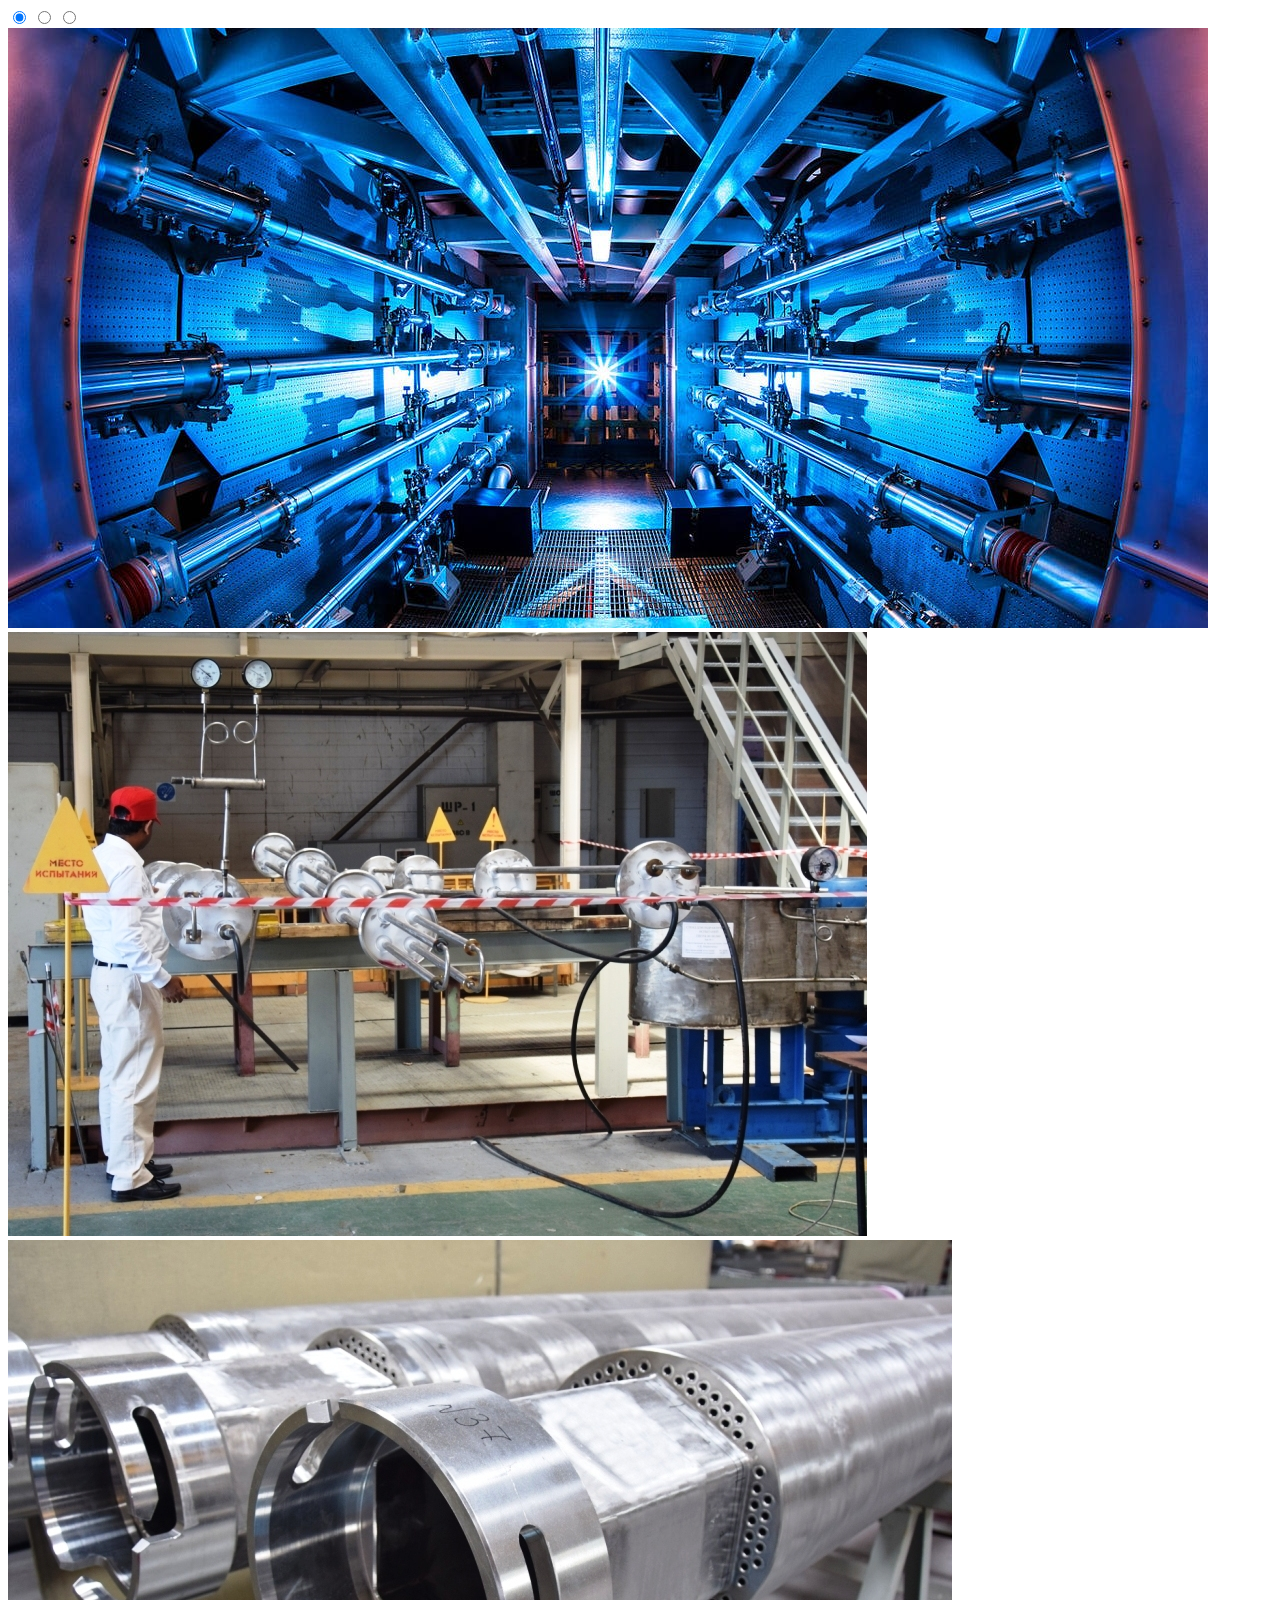
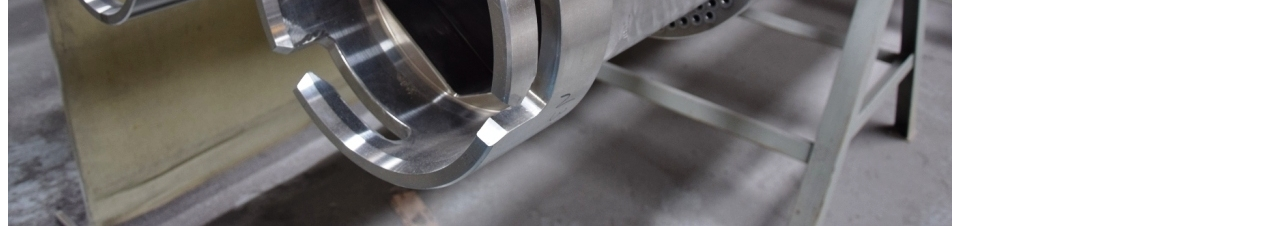
<file: templates/3.html>
<!doctype html>
<html lang="ru">

<head>
  <meta charset="utf-8">

  <link rel="stylesheet" href="slide.css">

  <body>

    <div class="adaptivSlayder">
    
      <input type="radio" name="kadoves" id="slaid1" checked>
    
      <input type="radio" name="kadoves" id="slaid2">
    
      <input type="radio" name="kadoves" id="slaid3">
    
       
    
      <div class="kadoves">
    
      <label for="slaid1"></label>
    
      <label for="slaid2"></label>
    
      <label for="slaid3"></label>
    
      </div>
    
       
    
      <div class="adaptivSlayderlasekun">
    
      <div class="abusteku-deagulus">
    
      <img src="1.jpg"/>
    
      <img src="d.jpg"/>
    
      <img src="4.jpg"/>
    
      </div>
    
      </div>
    
    </div>
    
    </body>
    
     
 
</html>
</file>
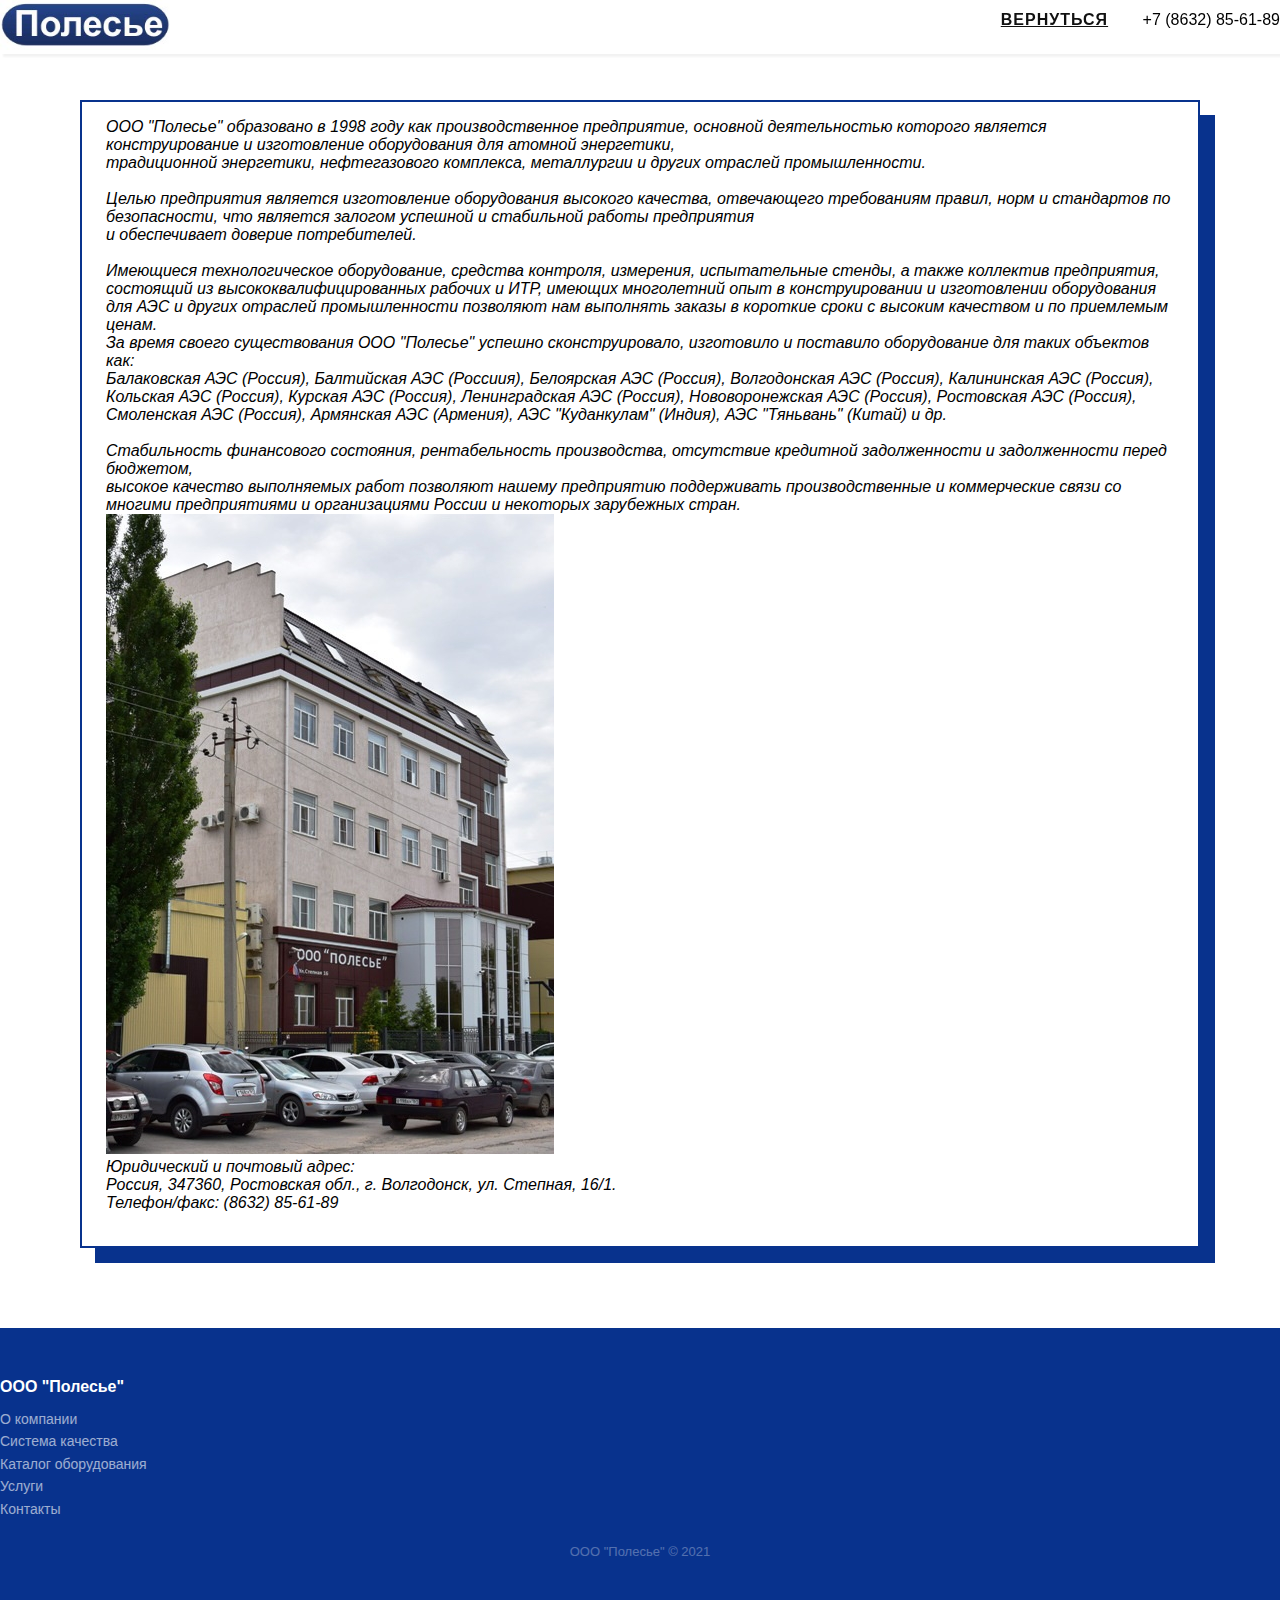
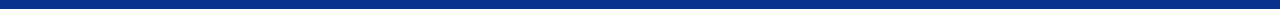
<file: templates/company.html>
<!DOCTYPE html>
<head>
    
    <meta charset="UTF-8">
    <meta name="viewport" content="width=device-width, initial-scale=1, shrink-to-fit=no">
<link rel="icon" sizes="114x114" href="2.png">
<link rel="stylesheet" href="main.css">
<link rel="stylesheet" href="slide.css">
<link rel="stylesheet" href="3.css">
    <title>О компании</title>

</head>

<header>
    <nav class="container">
  
      <div class="logo">
      
        <img src="logo.jpg" height="50"   float: left>
  
      </div>
    
      <div class="nav-toggle"><span></span></div>
      
      <ul id="menu">
        <li><a href="index.html">Вернуться</a></li>
        
        <li>+7 (8632) 85-61-89	</li>
      </ul>
    </nav>
  </header> 

<body>


    <blockquote class="blockquote-7">

          <p>ООО "Полесье" образовано в 1998 году как производственное предприятие, основной деятельностью которого является конструирование и изготовление оборудования для атомной энергетики,<br>
         традиционной энергетики, нефтегазового комплекса, металлургии и других отраслей промышленности.<br>

         <br>Целью предприятия является изготовление оборудования высокого качества, отвечающего требованиям правил, норм и стандартов по безопасности, что является залогом успешной и стабильной работы предприятия <br>
           и обеспечивает доверие потребителей.</br>
           <br>Имеющиеся технологическое оборудование, средства контроля, измерения, испытательные стенды, а также коллектив предприятия, состоящий из высококвалифицированных рабочих и ИТР, имеющих многолетний опыт в конструировании 
             и изготовлении оборудования для АЭС и других отраслей промышленности позволяют нам выполнять заказы в короткие сроки с высоким качеством и по приемлемым ценам.</p>
          </p>		
        <p>За время своего существования ООО "Полесье" успешно сконструировало, изготовило и поставило оборудование для таких объектов как:<br>
           Балаковская АЭС (Россия), Балтийская АЭС (Россиия), Белоярская АЭС (Россия), Волгодонская АЭС (Россия),  Калининская АЭС (Россия),<br>
           Кольская АЭС (Россия), Курская АЭС (Россия), Ленинградская АЭС (Россия), Нововоронежская АЭС (Россия), Ростовская АЭС (Россия),<br>
           Смоленская АЭС (Россия), Армянская АЭС (Армения), АЭС "Куданкулам" (Индия), АЭС "Тяньвань" (Китай) и др.</br></p>
      
          <p> <br>Стабильность финансового состояния, рентабельность производства, отсутствие кредитной задолженности и задолженности перед бюджетом, <br>
           высокое качество выполняемых работ позволяют нашему предприятию поддерживать производственные и коммерческие связи со многими предприятиями и организациями России и некоторых зарубежных стран.</p>

           <img src="abk_polesye.jpg"><br>Юридический и почтовый адрес:<br>
           Россия, 347360, Ростовская обл., г. Волгодонск, ул. Степная, 16/1.<br>
           Телефон/факс: (8632) 85-61-89</br><img>
     
        </blockquote>
      




  <div class="footer-dark">
    <footer>
        <div class="container">
            <div class="row">
                <div class="col-sm-6 col-md-3 item">
                  <h3>ООО "Полесье"</h3>
                    <ul>
                        <li><a href="#">О компании</a></li>
                        <li><a href="#">Система качества</a></li>
                        <li><a href="#">Каталог оборудования</a></li>
                        <li><a href="#">Услуги</a></li>
                        <li><a href="#">Контакты</a></li>
                    </ul>
                </div>
                
            <p class="copyright">ООО "Полесье" © 2021</p>
        </div>
    </footer>
</div>
</body>
</file>
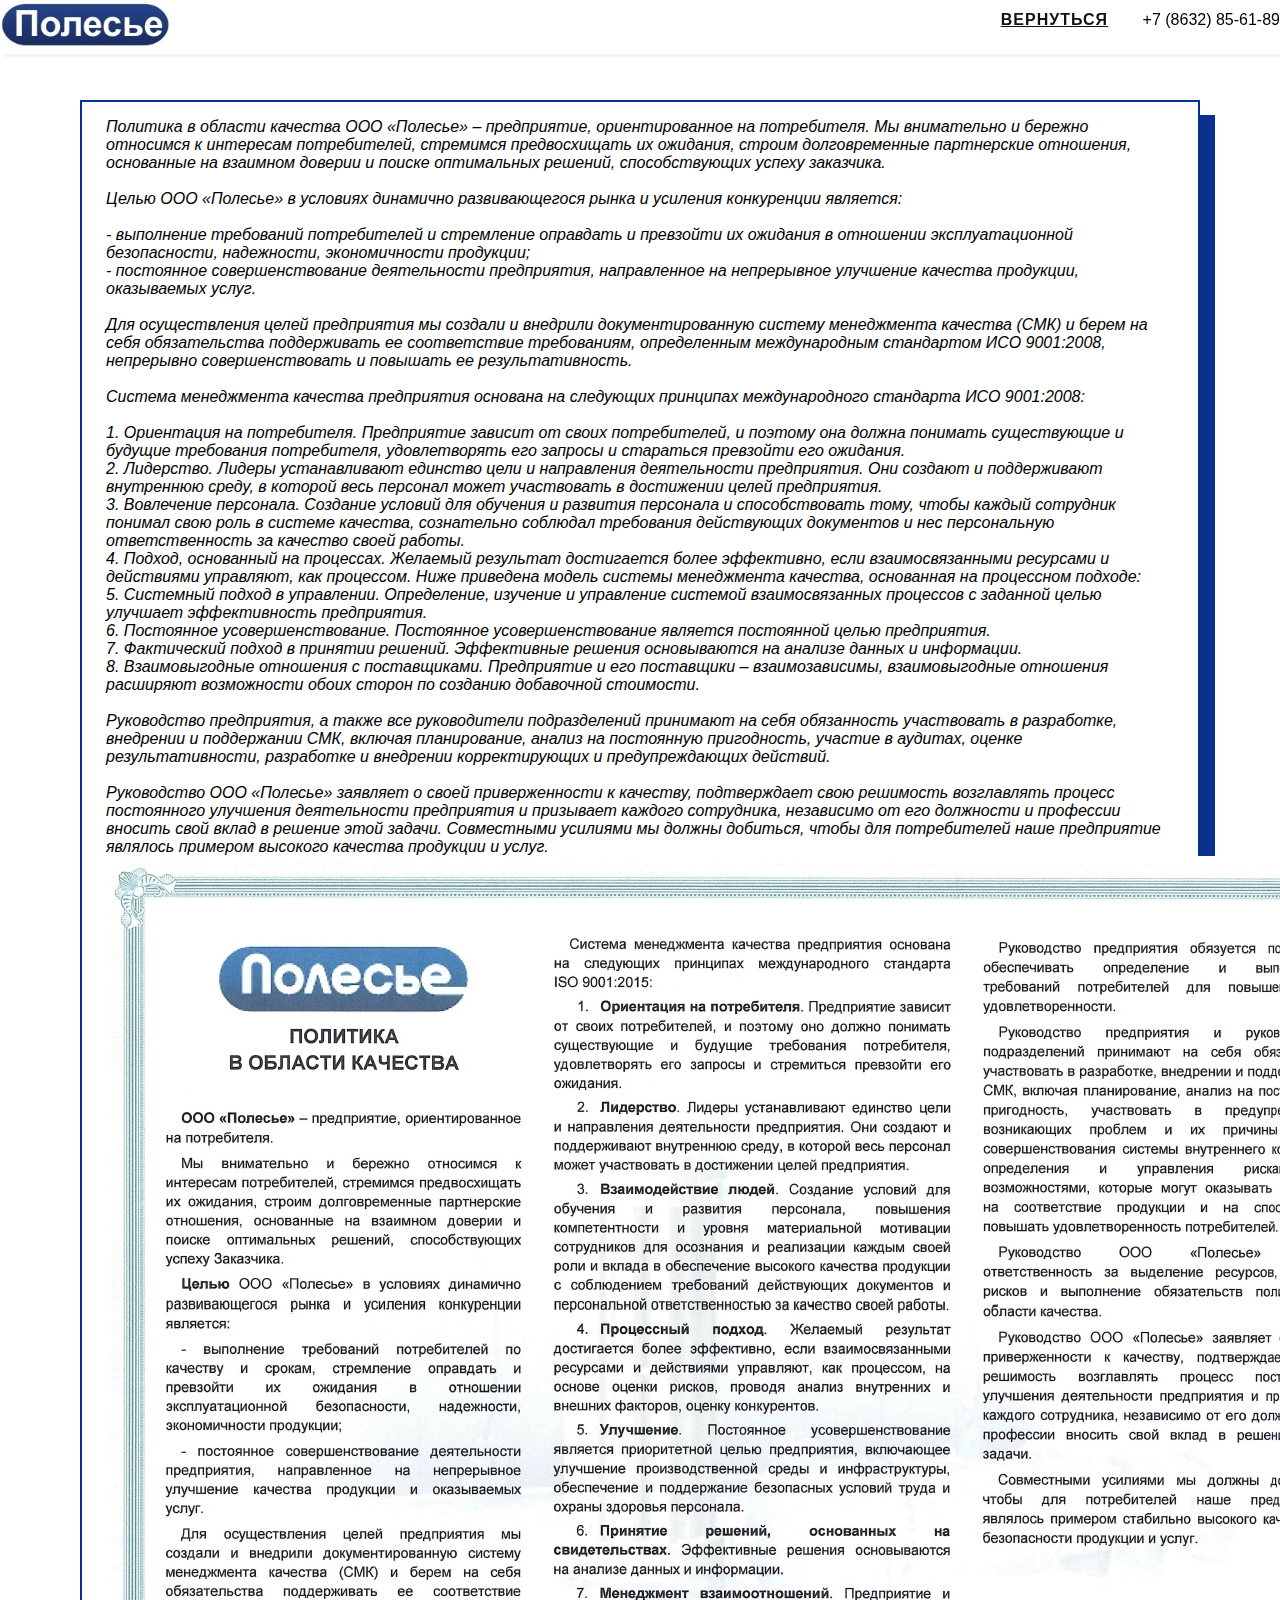
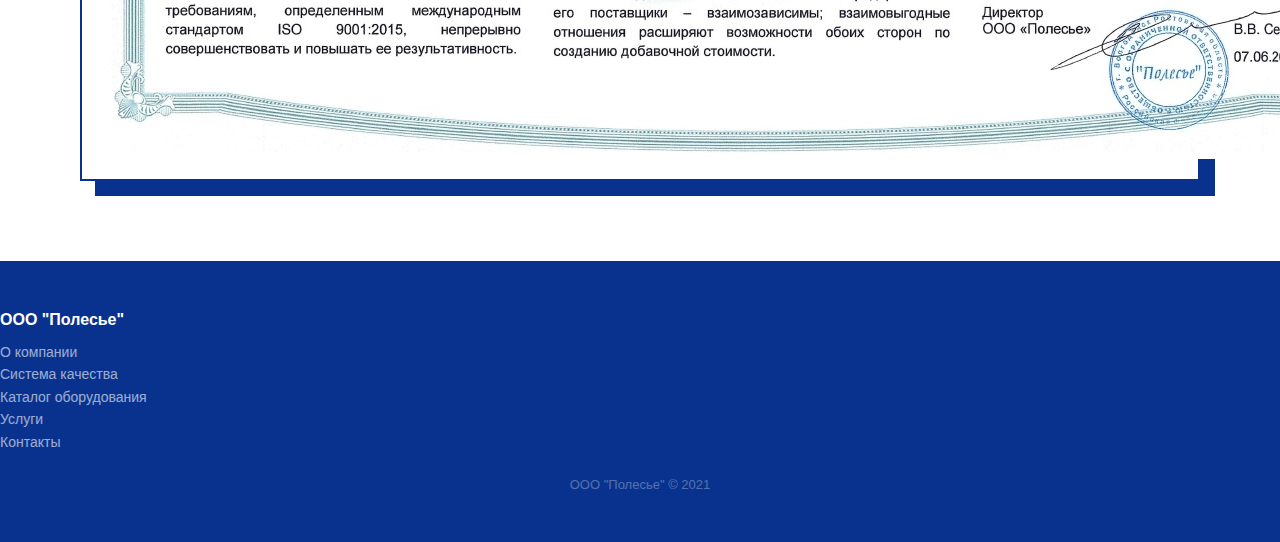
<file: templates/politic.html>
<!DOCTYPE html>
<head>
    
    <meta charset="UTF-8">
    <meta name="viewport" content="width=device-width, initial-scale=1, shrink-to-fit=no">
<link rel="icon" sizes="114x114" href="2.png">
<link rel="stylesheet" href="main.css">
<link rel="stylesheet" href="slide.css">
<link rel="stylesheet" href="3.css">
    <title>О компании</title>

</head>

<header>
    <nav class="container">
  
      <div class="logo">
      
        <img src="logo.jpg" height="50"   float: left>
  
      </div>
    
      <div class="nav-toggle"><span></span></div>
      
      <ul id="menu">
        <li><a href="index.html">Вернуться</a></li>
        
        <li>+7 (8632) 85-61-89	</li>
      </ul>
    </nav>
  </header> 

<body>

    <blockquote class="blockquote-7">

        <p>Политика в области качества
            ООО «Полесье» – предприятие, ориентированное на потребителя.
            Мы внимательно и бережно относимся к интересам потребителей, стремимся
            предвосхищать их ожидания, строим долговременные партнерские отношения, основанные на взаимном доверии и поиске оптимальных решений, способствующих
            успеху заказчика.<br>
           <br>Целью ООО «Полесье» в условиях динамично развивающегося рынка и усиления конкуренции является:<br>
            <br>- выполнение требований потребителей и стремление оправдать и превзойти
            их ожидания в отношении эксплуатационной безопасности, надежности, экономичности продукции;
            <br>- постоянное совершенствование деятельности предприятия, направленное на
            непрерывное улучшение качества продукции, оказываемых услуг.<br>
            <br>Для осуществления целей предприятия мы создали и внедрили документированную систему менеджмента качества (СМК) и берем на себя обязательства поддерживать ее соответствие требованиям,
             определенным международным стандартом ИСО 9001:2008, непрерывно совершенствовать и повышать ее результативность.<br>
            <br>Система менеджмента качества предприятия основана на следующих принципах международного стандарта ИСО 9001:2008:<br>
            <br>1. Ориентация на потребителя. Предприятие зависит от своих потребителей, и поэтому она должна понимать существующие и будущие требования потребителя, удовлетворять его запросы и стараться превзойти его ожидания.
            <br>2. Лидерство. Лидеры устанавливают единство цели и направления деятельности предприятия. Они создают и поддерживают внутреннюю среду, в которой весь персонал может участвовать в достижении целей предприятия.
            <br>3. Вовлечение персонала. Создание условий для обучения и развития персонала и способствовать тому, чтобы каждый сотрудник понимал свою роль в системе качества, сознательно соблюдал требования действующих документов и нес
            персональную ответственность за качество своей работы.
            <br>4. Подход, основанный на процессах. Желаемый результат достигается
            более эффективно, если взаимосвязанными ресурсами и действиями управляют,
            как процессом. Ниже приведена модель системы менеджмента качества, основанная на процессном подходе: 
            <br>5. Системный подход в управлении. Определение, изучение и управление системой взаимосвязанных процессов с заданной целью улучшает эффективность предприятия.
            <br>6. Постоянное усовершенствование. Постоянное усовершенствование
            является постоянной целью предприятия.
            <br>7. Фактический подход в принятии решений. Эффективные решения
            основываются на анализе данных и информации.
            <br>8. Взаимовыгодные отношения с поставщиками. Предприятие и его поставщики – взаимозависимы, взаимовыгодные отношения расширяют возможности
            обоих сторон по созданию добавочной стоимости.<br>
            <br>Руководство предприятия, а также все руководители подразделений принимают на себя обязанность участвовать в разработке, внедрении и поддержании
            СМК, включая планирование, анализ на постоянную пригодность, участие в аудитах, оценке результативности, разработке и внедрении корректирующих и предупреждающих действий.<br>
            <br>Руководство ООО «Полесье» заявляет о своей приверженности к качеству,
            подтверждает свою решимость возглавлять процесс постоянного улучшения деятельности предприятия и призывает каждого сотрудника, независимо от его должности и профессии вносить свой вклад в решение этой задачи.
            Совместными усилиями мы должны добиться, чтобы для потребителей наше
            предприятие являлось примером высокого качества продукции и услуг. </p>

            <img src="politika_2018.jpg" float=center>


    </blockquote>

    
  <div class="footer-dark">
    <footer>
        <div class="container">
            <div class="row">
                <div class="col-sm-6 col-md-3 item">
                  <h3>ООО "Полесье"</h3>
                    <ul>
                        <li><a href="#">О компании</a></li>
                        <li><a href="#">Система качества</a></li>
                        <li><a href="#">Каталог оборудования</a></li>
                        <li><a href="#">Услуги</a></li>
                        <li><a href="#">Контакты</a></li>
                    </ul>
                </div>
                
            <p class="copyright">ООО "Полесье" © 2021</p>
        </div>
    </footer>
</div>
</body>
</file>
<file: templates/main.css>
body{
    margin: 2;
    font-family: -apple-system, BlinkMacSystemFont, 'Segoe UI', Roboto, 'Helvetica Neue', Arial,
    sans-serif, 'Apple Color Emoji', 'Segoe UI Emoji', 'Segoe UI Symbol';
    
  }
            header{

                display: block;
                text-align: center;
                background-color: #eeeeee;
                box-shadow: 1px 2px 3px 1px #849ec5;
                margin: 2;
                width: 100%;
                z-index: 2;
                position: fixed;
                top: 0;
                max-height: 60px;
                overflow: hidden;}



             .top_menu ul{
                padding: 0;
                margin: 0;
              }

              .top_menu li{
                  width: auto;
                  height: 45px;
                display: inline-block;
                background-color: #eeeeee;
                list-style-type: none;
                padding-left: 20px;
                padding-right: 20px;
              }
              .top_menu a{
                color: #101010;
                text-decoration: none;
                display: block;
                padding-top: 14px;
                font-family: arial;
                font-size: 20px;
                text-align:  center;
              }

              .h3{

                text-align:  center;

              }

                *, *:after, *:before { 
                 
                  box-sizing: border-box; 
                }
                .clearfix:before, .clearfix:after { 
                  content: ''; 
                  display: table; 
                }
                .clearfix:after { 
                  clear: both; 
                }
                .hover-text-one {
                  overflow: hidden;
                  margin: 0;
                  width: 100%;
                  list-style: none;
                  text-align: center;
                }
                .hover-text-one figure {
                  position: relative;
                  z-index: 1;
                  display: inline-block;
                  overflow: hidden;
                  background: #527c82;
                  text-align: center;
                  cursor: pointer;
                }
                .hover-text-one figure img {
                  position: relative;
                  display: block;
                  min-height: 100%;
                  opacity: 0.8;
                }
                .hover-text-one figure figcaption {
                  padding: 2em;
                  color: rgb(255, 255, 255);
                  text-transform: uppercase;
                  font-size: 1.25em;
                  -webkit-backface-visibility: hidden;
                  backface-visibility: hidden;
                }
                .hover-text-one figure figcaption::before,
                .hover-text-one figure figcaption::after {
                  pointer-events: none;
                }
                .hover-text-one figure figcaption{
                  position: absolute;
                  top: 0;
                  left: 0;
                  width: 100%;
                  height: 100%;
                }
                .hover-text-one figure h3 {
                  word-spacing: -0.15em;
                  font-weight: 500;
                }
                .hover-text-one figure h3 span {
                  font-weight: 800;
                }
                .hover-text-one figure h1,
                .hover-text-one figure p {
                  margin: 2;
                  
                }
                .hover-text-one figure p {
                  letter-spacing: 2px;
                  font-size: 68.5%;
                  text-align:center;
                 
                }
                
                
                figure.effect-text-two figcaption::before {
                  position: absolute;
                  top: 0;
                  left: 0;
                  width: 100%;
                  height: 100%;
                  background: -webkit-linear-gradient(top, rgba(72,76,97,0) 0%, rgba(72,76,97,0.8) 75%);
                  background: linear-gradient(to bottom, rgba(72,76,97,0) 0%, rgba(72,76,97,0.8) 75%);
                  content: '';
                  opacity: 0;
                  -webkit-transform: translate3d(0,50%,0);
                  transform: translate3d(0,50%,0);
                }

                figure.effect-text-two h3 {
                  position: absolute;
                  top: 50%;
                  left: 0;
                  width: 100%;
                  color: #eeeeee !important;
                  -webkit-transition: -webkit-transform 0.35s, color 0.35s;
                  transition: transform 0.35s, color 0.35s;
                  -webkit-transform: translate3d(0,-50%,0);
                  transform: translate3d(0,-50%,0);
                }

                figure.effect-text-two figcaption::before,
                figure.effect-text-two p {
                  -webkit-transition: opacity 0.35s, -webkit-transform 0.35s;
                  transition: opacity 0.35s, transform 0.35s;
                }

                figure.effect-text-two p {
                  position: absolute;
                  bottom: 0;
                  left: 0;
                  padding: 2em;
                  width: 100%;
                  opacity: 0;
                  -webkit-transform: translate3d(0,10px,0);
                  transform: translate3d(0,10px,0);
                }
                figure.effect-text-two:hover h3 {
                  color: #fff;
                  -webkit-transform: translate3d(0,-50%,0) translate3d(0,-40px,0);
                  transform: translate3d(0,-50%,0) translate3d(0,-40px,0);
                }
                figure.effect-text-two:hover figcaption::before ,
                figure.effect-text-two:hover p {
                  opacity: 1;
                  -webkit-transform: translate3d(0,0,0);
                  transform: translate3d(0,0,0);
                }

                .footer-dark {
                  padding:50px 0;
                  color:#ffffff;
                  background-color:#08328d;
                }
                
                .footer-dark h3 {
                  margin-top:0;
                  margin-bottom:12px;
                  font-weight:bold;
                  font-size:16px;
                }
                
                .footer-dark ul {
                  padding:0;
                  list-style:none;
                  line-height:1.6;
                  font-size:14px;
                  margin-bottom:0;
                }
                
                .footer-dark ul a {
                  color:inherit;
                  text-decoration:none;
                  opacity:0.6;
                }
                
                .footer-dark ul a:hover {
                  opacity:0.8;
                }
                
                @media (max-width:767px) {
                  .footer-dark .item:not(.social) {
                    text-align:center;
                    padding-bottom:20px;
                  }
                }
                
                .footer-dark .item.text {
                  margin-bottom:36px;
                  text-align:center;
                }
                
                @media (max-width:767px) {
                  .footer-dark .item.text {
                    margin-bottom:0;
                  }
                }
                
                .footer-dark .item.text p {
                  opacity:0.6;
                  margin-bottom:0;
                  text-align:center;
                }
                
                .footer-dark .item.social {
                  text-align:center;
                }
                
                @media (max-width:991px) {
                  .footer-dark .item.social {
                    text-align:center;
                    margin-top:20px;
                  }
                }
                
                .footer-dark .item.social > a {
                  font-size:20px;
                  width:36px;
                  height:36px;
                  line-height:36px;
                  display:inline-block;
                  text-align:center;
                  border-radius:50%;
                  box-shadow:0 0 0 1px rgba(255,255,255,0.4);
                  margin:0 8px;
                  color:#fff;
                  opacity:0.75;
                }
                
                .footer-dark .item.social > a:hover {
                  opacity:0.9;
                }
                
                .footer-dark .copyright {
                  text-align:center;
                  padding-top:24px;
                  opacity:0.3;
                  font-size:13px;
                  margin-bottom:0;
                }


                .txt{

                  text-align:center;
                  color:#000000;
                  font-family: Times New Roman ;
                  font-size:x-large;
                  margin-top:30px;
                  margin-bottom:80px;
                  
                }

                header {
                  width: 100%;
                  background: white;
                  box-shadow: 3px 3px 2px rgba(0, 0, 0, .05);
                  padding: 15px 2;
                  margin-bottom: 30px;
                  position: center;
               }
              
               .logo {
                  display: block;
                  float: left;
               }
               .logo span {
                  color: white;
                  display: inline-block;
                  width: 50px;
                  height: 50px;
                  line-height: 30px;
                  border-radius: 50%;
                  margin: 8px 0;
                  text-align: center;
                  text-shadow: 2px 2px 1px rgba(0, 0, 0, .4);
               }
              
              
               #menu {
                  float: right;
               }
               #menu li {
                  display: inline-block;
                  margin-right: 30px;
               }
               #menu a {
                  color: #111;
                  text-transform: uppercase;
                  letter-spacing: 1px;
                  font-weight: 600;
                  display: block;
                  line-height: 40px;
               }
               
               
               #menu li:last-child {
                  margin-right: 0;
               }
              
               
             
               }
               .nav-toggle span {
                  display: block;
                  position: absolute;
                  top: 19px;
                  left: 8px;
                  right: 8px;
                  height: 2px;
                  background: white;
               }
               .nav-toggle span:before, .nav-toggle span:after {
                  content: "";
                  position: absolute;
                  display: block;
                  left: 0;
                  width: 100%;
                  height: 2px;
                  background: white;
               }
               .nav-toggle span:before {
                  top: -10px;
               }
               .nav-toggle span:after {
                  bottom: -10px;
               }
              
               #menu.active {
                  max-height: 150px;
               }

               .iconblock-1 {
                margin:5 5;
                transition: all 0.7s ease 0s;
                text-align:center;
                display: inline-block;
                margin-right:5;
              }

              .iconblock-1 i, 
              .iconblock-1 .icon {
                font-size:64px;
                color:#80C6FF;
                border: 6px double #08328d;
                display: block;
                height: 64px;
                width:64px;
                margin: auto;
                text-align: center;
                padding:18px;
                border-radius:100px;
                box-sizing: content-box;
                float: center;
              }
              .iconblock-1:hover i, 
              .iconblock-1:hover .icon{
                transition: all 0.7s ease 0s;
                border: 10px double #fff;
                color:rgb(19, 18, 18);
                background: #337AB7; 
                float: center;
              }
              .iconblock-1 h3{
                transition: all 0.7s ease 0s;
                color: #08328d;
                position: relative;
                display:inline-block;    
                margin:2 2 6px 2;
                padding:6px;
                font-size:20px;
                margin-left: 80px;
                margin-right: 80px;
              }    
              .iconblock-1:hover h3{
                color: #000;
                margin: 5;
                margin-left: 15px;
              }    
              .iconblock-1 h3:before {
                position: absolute;
                top: 100%;
                right: 5;
                width: 100%;
                height:2px;
                background: #337AB7;
                content: '  ';
                opacity: 0;
                transition: opacity 0.3s, transform 0.3s;
                transform: translateY(6px);
              }
              .iconblock-1:hover h3:before,
              .iconblock-1:focus h3:before {
                opacity: 5;
                transform: translateY(0px);
              }

              .txt1{

                text-align:center;
                margin-top:100px;
                margin-bottom:60px;
                color:#000000;
                font-family: Times New Roman ;
                font-size:x-large;  
                
              }

              .txt2{

                text-align:center;
                margin-top:100px;
                margin-bottom:60px;
                color:#08328d;
                font-size:x-large;  
                
              }

              .txt p{
                margin-top:30px;
              }

              .list6b {
                padding:0;
                
            }
              .list6b li{
                padding:10px;
            }
            .list6b li:before {
                padding-right:10px;
                font-weight: bold;
                color: #ffffff;
                content: "\2714";
                transition-duration: 0.5s;
            }

            .list6b li:hover:before {
                color: #08328d;
                
            }    

            .blockquote-7 {
              border: 2px solid #08328d;
              font-size: 16px;
              font-style: italic;
              margin: 16px 31px 31px 16px;
              padding: 16px 24px;
              position: relative;
              box-shadow: 15px 15px 0 0 #08328d;  
              margin-left: 80px;
              margin-right: 80px;
              margin-top:100px;
              margin-bottom:80px;
          }
          .blockquote-7 cite {
              color: #08328d;
              font-size: 15px;
              padding-top: 10px;
              display: block;
              text-align: right;
          }

          .blockquote-7 ul{
            color: #08328d;
          }


          .grid * {
            box-sizing: border-box;
            float: center;
           
            margin:auto;
        }
        .grid {
            display: grid;
            grid-template-columns: 1fr 1fr 1fr 1fr;
            column-gap: 30px;
            row-gap: 30px;
            padding: 20px 0;
            float: center;
            margin-left: 20px;
            margin-right: 50px;

        }
        /* Кол-во блоков на разных экранах */
        @media only screen and (max-width: 1200px) {
            .grid {
                grid-template-columns: 1fr 1fr 1fr;
            }
        }
        @media only screen and (max-width: 900px) {
            .grid {
                grid-template-columns: 1fr 1fr;
            }
        }
        @media only screen and (max-width: 600px) {
            .grid {
                grid-template-columns: 1fr;
            }
        }
        .grid-item {
            box-shadow: 0 2px 5px rgba(0,0,0,0.2), 0 4px 6px rgba(0,0,0,0.2);
            transition: box-shadow .3s;
            width: 100%;
            height: 100%;  
        }
        .grid-item .image {
            height: 200px;
            overflow: hidden;
        }
        .grid-item .info {
            position: relative;
            height: calc(100% - 200px);
            padding: 16px 14px 80px 14px;
        }
        .grid-item:hover {
            box-shadow: 0 4px 12px rgba(0,0,0,0.2), 0 16px 20px rgba(0,0,0,0.2);
        }
        .grid-item .image img  {
              transition: transform 280ms ease-in-out;
            display: block;
            width: 100%;
            height: 100%;
            object-fit: cover;    
        }
        .grid-item:hover .image img  {
            transform: scale(1.1);
        }
        .info h2 {
            font-family: 'Roboto Condensed', Тahoma, sans-serif;
            color: #08328d;
            font-size: 24px;
            font-weight: normal;
            margin: 0;
            text-align: center;
        }
        .info-text p {
            font-size: 15px;
            line-height: 20px;
            font-family: Verdana, sans-serif; 
            margin-bottom: 10px;
        }
        .info-text p:last-child {
            margin-bottom: 0;
        }
        .grid-item .button-wrap {
            display: block;
            width: 100%;
            position: absolute;
            bottom: 14px;
            left: 0;
            text-align: center;
        }
        /* Кнопка подробнее */
        .atuin-btn {
            display: inline-flex;
            text-decoration: none;
            position: relative;
            font-size: 20px;
            line-height: 20px;
            padding: 12px 30px;
            color: #FFF;
            font-weight: bold;
            text-transform: uppercase; 
            font-family: 'Roboto Condensed', Тahoma, sans-serif;
            background: #08328d;
            cursor: pointer; 
            border: 2px solid #BFE2FF;
        }
        .atuin-btn:hover,
        .atuin-btn:active,
        .atuin-btn:focus {
            color: #FFF;
        }
        .atuin-btn:after,
        .atuin-btn:before {
            position: absolute;
            height: 4px;
            left: 50%;
            background: #08328d;
            bottom: -6px;
            content: "";
            transition: all 280ms ease-in-out;
            width: 0;
        }
        .atuin-btn:before {
            top: -6px;
        }
        .atuin-btn:hover:after,
        .atuin-btn:hover:before,
        .atuin-btn:active:after,
        .atuin-btn:active:before,
        .atuin-btn:focus:after,
        .atuin-btn:focus:before {
            width: 100%;
            left: 0;
        }
</file>
<file: templates/3.css>
* {
	margin: 0;
	box-sizing: border-box;
 }
 body {
	background: #ffffff;
 }
 .post-wrap {
	max-width: 1120px;
	margin: 0 auto;
	display: flex;
	justify-content: center;
	flex-wrap: wrap;
 }
 .post-item {
	padding: 10px;
 }
 .post-link {
	text-decoration: none;
	display: block;
 }
 .post-item-wrap {
	overflow: hidden;
	position: relative;
 }
 .post-item img {
	display: block;
	width: 100%;
 }
 .text-wrapper {
	position: absolute;
	display: flex;
	justify-content: flex-end;
	flex-direction: column;
	height: 100%;
	top: 0;
	left: 0;
	z-index: 10;
	width: 86%;
	padding: 20px;
	background: #eeeeee;
	transform: translate3d(-100%, 0, 0);
	transition: transform .5s cubic-bezier(.33, .02, 0, .93);
 }
 .post-item:hover .text-wrapper {
	transform: translate3d(0, 0, 0);
	transition: transform .5s cubic-bezier(.33, .02, 0, .93) .3s;
 }
 .overlay {
	position: absolute;
	width: 1000px;
	height: 100%;
	top: 0;
	left: 0;
	z-index: 5;
	background: #08328d;
	transform: translate3d(-100%, 0, 0);
	transition: transform .4s cubic-bezier(.33, .02, 0, .93) .2s;
 }
 .post-item:hover .overlay {
	transform: translate3d(0, 0, 0);
	transition: transform .5s cubic-bezier(.33, .02, 0, .93);
 }
 .post-cat {
	text-transform: uppercase;
	margin-bottom: 5px;
	color: #000200;
	font-weight: 500;
 }
 .post-title {
	font-size: 12px;
	font-weight: 400;
	color: #4A4A40;
	font-style: italic;
 }
 @media (min-width: 768px) {
	.post-item {
	   flex-basis: 50%;
	   flex-shrink: 0;
	}
 }
 @media (min-width: 960px) {
	.post-item {
	   flex-basis: 33.333333333%;
	}
 }
</file>
<file: templates/slide.css>
.slider {
    max-width: 100%;
    position: relative;
  }

  .slider__items {
    counter-reset: slide;
    transition: transform 0.5s ease;
  }

  .slider__item {
    position: relative;
    counter-increment: slide;
  }

  .img-fluid {
    display: inline-block;
    height: auto;
    max-width: auto;
  }
</file>
